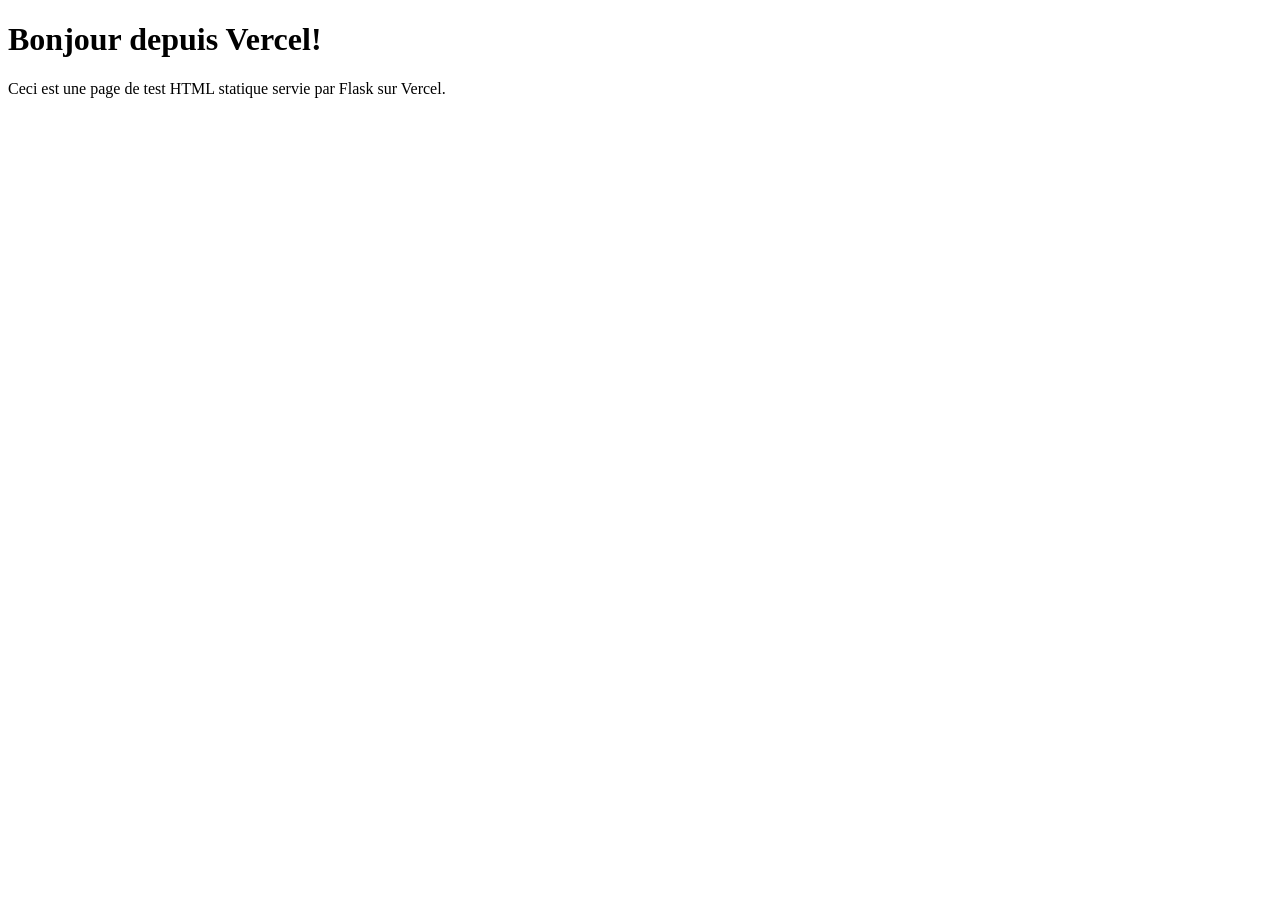
<file: MidwiferyAssistant-pro/templates/index.html>
<!DOCTYPE html>
<html>
<head>
    <title>Page d'accueil de test</title>
</head>
<body>
    <h1>Bonjour depuis Vercel!</h1>
    <p>Ceci est une page de test HTML statique servie par Flask sur Vercel.</p>
</body>
</html>
</file>
